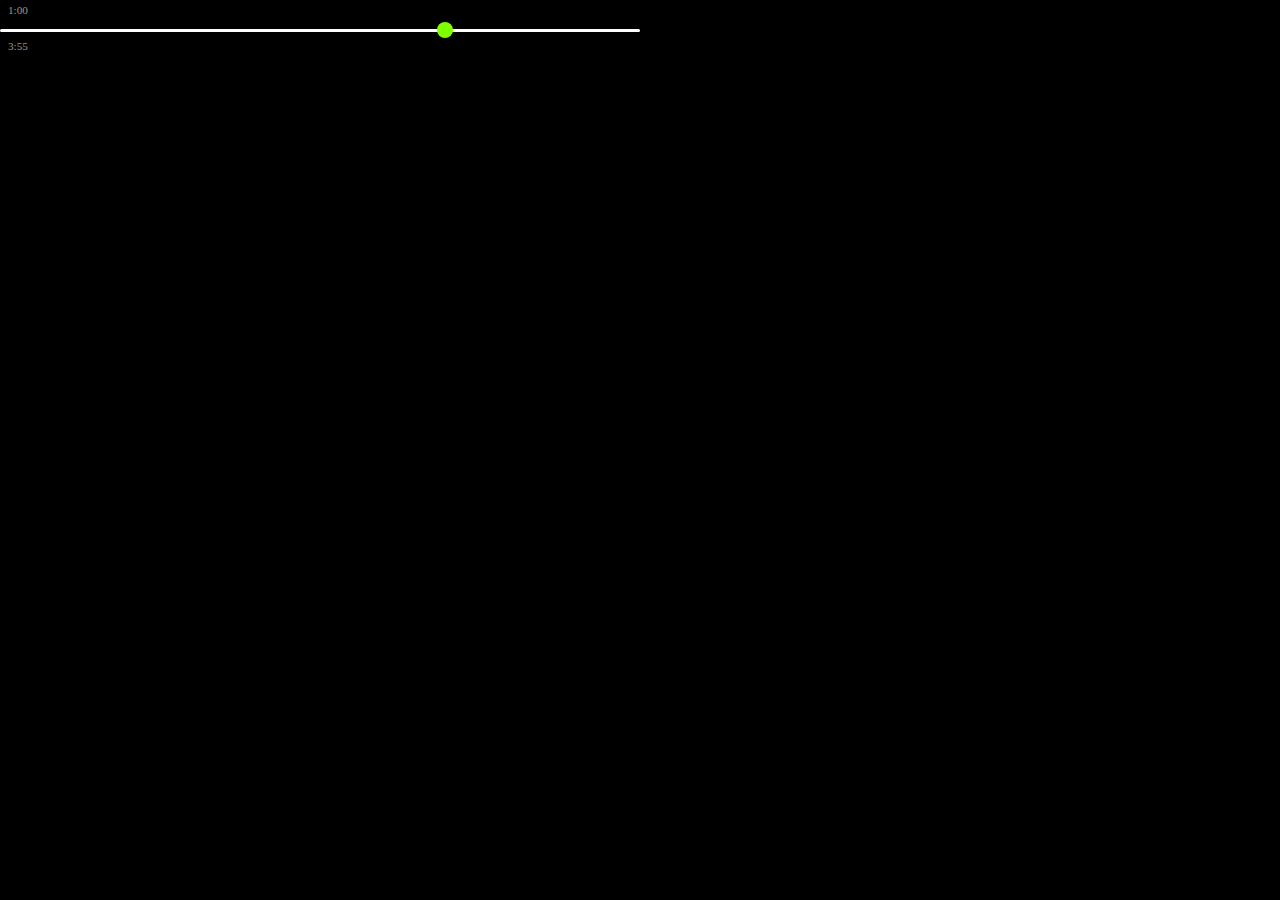
<file: rough.htm>
<!DOCTYPE html>
<html lang="en">
<head>
    <meta charset="UTF-8">
    <meta name="viewport" content="width=device-width, initial-scale=1.0">
    <link rel="icon" href="./assets/logo.png">
    <title>Spotify - Web Player: Music for everyone</title>
    <!-- <link rel="stylesheet" href="style.css"> -->
    <link rel="stylesheet" href="https://cdnjs.cloudflare.com/ajax/libs/font-awesome/6.5.1/css/all.min.css">

    <link rel="preconnect" href="https://fonts.googleapis.com">
    <link rel="preconnect" href="https://fonts.gstatic.com" crossorigin>
    <link href="https://fonts.googleapis.com/css2?family=Montserrat:ital,wght@0,100..900;1,100..900&display=swap" rel="stylesheet">
     
    <style>
        *{
            margin: 0;
            padding: 0;
            color: antiquewhite;
        }
        body{
            background-color: black;
        }
        /* 
        .container{
            width: 50%;
             border: 2px solid grey; 
            margin: 25% auto;
            position: relative;
        }
        #slider{
            width: 100%;
            appearance: none;
            height: 0.2rem;
            border-radius: 1rem;
            outline: none;
        }
        #slider::-webkit-slider-thumb{
            appearance: none;
            background-color: chartreuse;
            height: 1rem;
            width: 1rem;
            border-radius: 50%;
            cursor: pointer;
        } */
         div span{
          font-size: 0.7rem;
          margin:0 0.5rem 0.7rem;
          opacity: 0.6;
        }
        #slider{
    width: 100%;
    appearance: none;
    height: 0.2rem;
    border-radius: 1rem;
    outline: none;
    /* position: relative; */
}
#slider::-webkit-slider-thumb{
    appearance: none;
    background-color: chartreuse;
    height: 1rem;
    width: 1rem;
    border-radius: 50%;
    cursor: pointer;
}
    </style>


</head>
<body>
    <!-- <div class="container">
        <input type="range" min="0" max="100" value="60" id="slider">
    </div> -->
    <div style="width:50%;">
        <span>1:00</span>
        <input type="range" min="0" max="100" value="70" id="slider">
        <span>3:55</span>
    </div>
</body>      
</html>
</file>
<file: style.css>
*{
    margin: 0;
    font-family: "Montserrat", sans-serif;
    font-weight: 500;
    overflow: hidden;
    
}
.container{
    background-color: black;
    display: flex;
    height: 100vh;
    color: white;
    padding: 0.5rem;
}
.sidebar{
    background-color:black;
    width: 400px;
    margin-right: 0.7rem;

    /* border-radius: 16px; */
}
.main-items{
    background-color:#121212;
    flex: 1;
    border-radius: 16px;
    overflow:auto;
    scrollbar-color: #121212 black;
    scrollbar-width:thin;
    padding: 0rem 1.5rem;
    
    
}

.music-player{
    background-color:black;
    position: fixed;
    bottom: 0px;
    height: 80px;
    width: 100%;
}

.sidebar-nav{
    height: 112px;
    border-radius: 1rem;
    /* padding: 1rem; */
    background-color:#121212;
    display: flex;
    flex-direction: column;
    justify-content: center;
    padding: 0.5rem 0.7rem;
    top: 0px;
    /* margin: 0.5rem; */
    /* box-sizing: border-box; */

}
.sidebar-nav div i{
    font-size:1.2rem ;
    margin-right: 1rem;
}
a{
    text-decoration: none;
    color: white;
    
}

.sidebar-nav div{
    margin:0.5rem 1rem ;
    line-height: 2.5rem;
    opacity: 0.6;
    transition: 0.2s linear 0s;
    
}
.sidebar-nav div:hover{
    opacity: 1;
}

/* library sidebar */

.sidebar-library{
    background-color: #121212;
    margin-top: 0.5rem;
    border-radius: 1rem;
    padding: 0.5rem 0.7rem;
    height: 100%;

}

.lib-head{
    display: flex;
    justify-content: space-between;
    margin:0.5rem 1rem ;
    line-height: 2.5rem;
}

.library-link{
    opacity: 0.6;
    transition: 0.2s ease-in 0s;

}
.library-link:hover{
    opacity: 1;
}
.library-link img{
    height: 1.2rem ;
    margin-right: 1rem;
}
.library-icon i{
    font-size: 1.2rem;
    margin-right: 1rem;
    opacity: 0.6;
    transition: 0.2s ease-in 0s;

}
.library-icon i:hover{
    opacity: 1;
    transform: scale(1.2);
}

/* lib-items */

/* .lib-items{ */
    /* overflow:auto ; */
/* } */

.box{
    background-color: #272628;
    border-radius: 1rem;
    padding: 1rem 0.5rem;
    margin-top: 1rem;

}
.box p,.btn{
    margin:0.5rem 1rem ;
    line-height: 2rem;

}

.btn{
    border-radius: 100px;
    font-weight: 700;
    padding:0.2rem 1rem ;
    border-width: 0;
    width: fit-content;
    background-color: white;
    cursor: pointer;
    line-height: 1.9;
    transition: 0.1s ease-in 0s;
    
}
.btn:hover{
    transform: scale(1.05);
}

/* main-items */

.main-items-nav{
    display: flex;
    justify-content: space-between;
    height: 4rem;
    align-items: center;
    /* padding: 0rem 1rem; */
    position: sticky;
    top: 0px;
    background-color: #121212;
    z-index: 10;
}

.main-items-nav .btn{
    margin: 0;
    margin-right: 0.8rem;
}

.main-items-nav-1{
    /* margin-left: 0.7rem; */
    padding: 0.3rem;
}
.main-items-nav-1 i{
    font-size:0.9rem;
    background-color:black ;
    color:white;
    padding: 0.6rem 0.85rem;
    border-radius: 50%;
    margin-right:0.6rem;
    transition: 0.1s ease-in 0s;

}
.main-items-nav-1 i:hover{
    transform: scale(1.06);
    cursor: pointer;

}
.nav-user-icon{
    font-size:0.9rem;
    background-color:black ;
    color:white;
    padding: 0.6rem 0.85rem;
    border-radius: 50%;
    transition: 0.1s ease-in 0s;

    /* margin-right:0.6rem; */
}

.nav-user-icon:hover{
    transform: scale(1.06);
    cursor: pointer;
    
}

.main-items-nav-2{
    display: flex;
    align-items: center;
    margin-right: 0.5rem;
    padding: 0.3rem 0.5rem;

}

.nav-user-icon-install{
    /* font-size: 1.2rem; */
    display: flex;
    align-items: center;
    background-color: black;
    color: white;
    
}
.nav-user-icon-install i{
    font-size:1.2rem;
    margin-right: 0.5rem;
    
}

@media (max-width:1024px){
    #main-items-nav-1-Hide{
        display: none;
    }
    #main-items-nav-2-btn-hide{
        display: none;
    }
}

/* Main Section Card  */

.main-items-content{
    margin: 0.5rem;
    display: flex;
    flex-wrap: wrap;
    /* justify-content: space-evenly;
    align-items: center; */
}
h2{
    font-weight: 700;
    line-height: 3rem;
}
.card{
    width: 180px;
    height: 280px;
    background-color: #272628;
    border-radius: 0.5rem;
    padding: 1rem;
    margin:0.5rem 1rem;
    cursor: pointer;
    transition: 0.2s ease-in-out 0s;
}
@media (max-width:1024px){
    .card{
        width: 160px;
        height: 270px;
        
    }
}
.card:hover{
    transform: scale(1.04);
}
.card img{
    width: 100%;
    height: 60%;
    border-radius: 0.5rem;
}

.card .title{
    font-weight: 700;
    margin-top: 1rem;
}
.card .para{
    font-size: 0.8rem;
    /* font-weight: 300; */
    margin-top: 1rem;
    opacity: 0.7;

}


/* footer */


.footer-bar{
    height: 200px;
    border-top: 2px solid #272628;
    width: 95%;
    display: flex;
    justify-content: space-between;
    flex-wrap: wrap;
    /* align-items: center; */
    font-size: 0.9rem;
    margin: 0 1rem;

}
.footer-bar-a{
    opacity: 0.6;
    transition: 0.2s ease-in 0s;
    margin-right: 0.7rem;
    
}
.footer-bar-a:hover{
    opacity: 1;
}
.footer-bar div{
    margin-top: 2rem;
}

.footer-first-section{
    /* width: 90%; */
    /* height:300px; */
    display: flex;
    justify-content: space-between;
    /* align-items: space-around; */
    flex-wrap: wrap;
    margin-left:1rem;
    
}
.ffs-second{
    margin-top: 2rem;
    margin-bottom: 2rem;
}

.ffs-first{
    margin-top: 2rem;
    margin-bottom: 2rem;
    width: 60%;
    display: flex;
    justify-content: space-between;
    flex-wrap: wrap;
}
.ffs-first div p{
    font-weight: 700;
    margin: 1rem 0rem 0.7rem 0rem;
}
.ffs-first div a{
    opacity: 0.6;
    line-height: 2rem;
    transition: 0.2s ease-in 0s;
    font-size: 0.9rem;

}
.ffs-first div a:hover{
    opacity: 1;
}

.ffs-second a i{
    font-size: 1.2rem;
    background-color:black ;
    color:white;
    padding: 0.7rem 0.95rem;
    border-radius: 50%;
    margin-left:0.6rem;
    transition: 0.1s ease-in 0s;
    
}
.ffs-second a i:hover{
    background-color: #272628;
}


/* Music player */

.music-player{
    display: flex;
}

.Left-bar{
    width: 25%;
    display: flex;
    align-items: center;
    

}
.Left-bar img{
    border-radius: 0.9rem;
    height: 3.6rem;
    width: 3.6rem;
    padding: 0.7rem;
}
.Left-bar div{
    display: flex;
    flex-direction: column;
    font-size: 0.7rem;
    margin: 0 0.5rem;
}
.Left-bar .Heart-icon{
    height: 16px;
    width: 16px;
}

/* Music player mid bar */
.mid-bar{
    width: 50%;
    display: flex;
    flex-direction: column;
    justify-content: center;
    align-items:center ;
}
.mid-bar div{
    display: flex;
    align-items: center;
    justify-content: center;
    width: 100%;
}
.mid-bar div a img{
    height: 1rem;
    opacity: 0.7;
    margin:0rem 1rem;
}
.mid-bar div span{
    font-size: 0.7rem;
    padding: 0rem 1rem;
    /* margin:0 0.5rem 0.7rem; */
    opacity: 0.6;
}

#slider{
    /* -webkit-appearance:none; */
    width: 70%;
    height: 0.25rem;
    border-radius: 1rem;
    outline: none;
    /* position: relative; */
}
#slider::-webkit-slider-thumb{
    -webkit-appearance: none;
    background-color: chartreuse;
    height: 1rem;
    width: 1rem;
    border-radius: 50%;
    cursor: pointer;
}
.right-bar{
    width: 25%;
    /* background-color: burlywood; */
    display: flex;
    align-items: center;
    justify-content: end;
    padding-right: 2rem;
}
.right-bar img{
    /* height: 1.3rem; */
    margin-right: 0.5rem;

}
#Second-rangebar{
    appearance: none;
    height: 0.2rem;
    width: 80px;
    border-radius: 1rem;
    outline: none;
}
#Second-rangebar::-webkit-slider-thumb{
    appearance: none;
    height: 1rem;
    width: 1rem;
    background-color: chartreuse;
}
</file>
